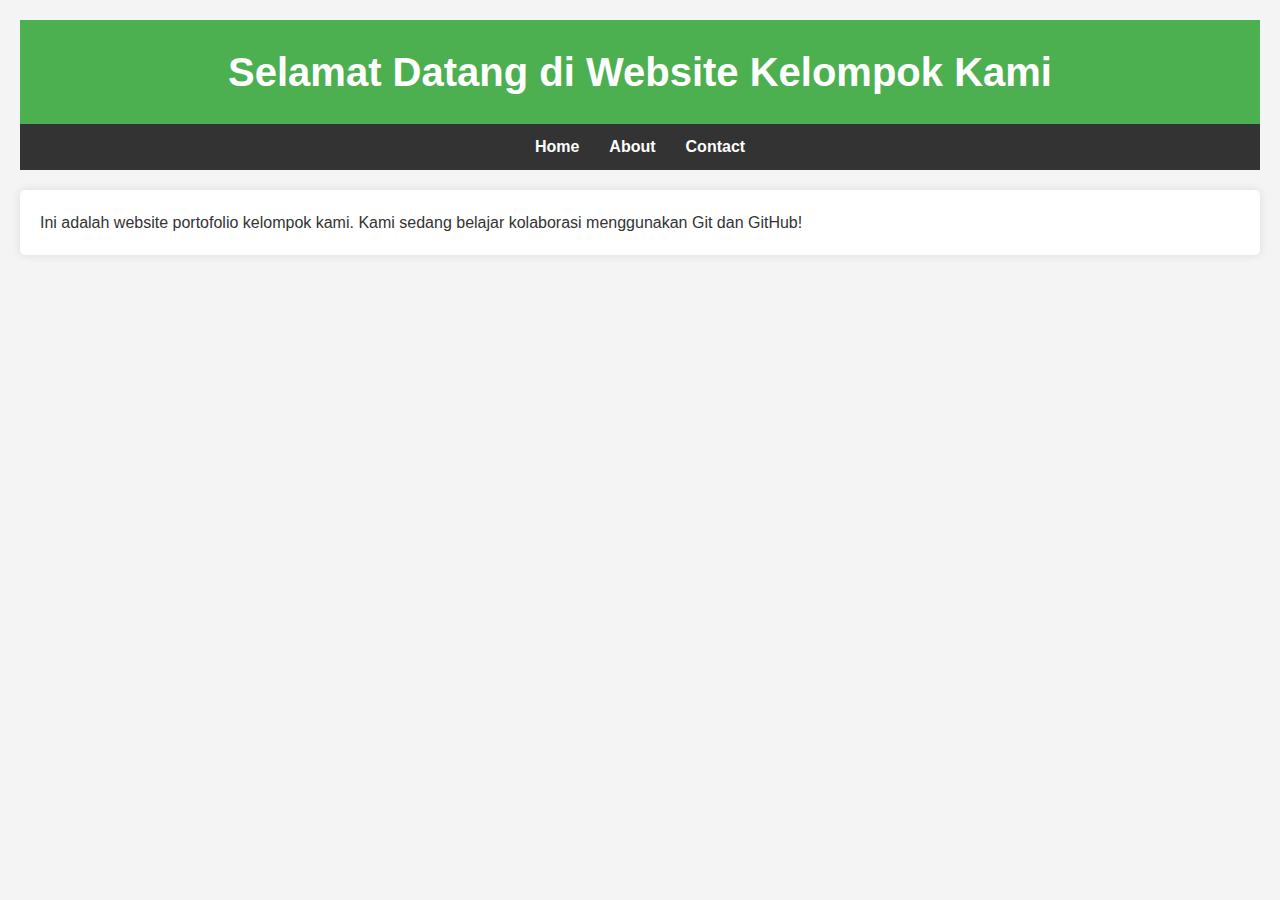
<file: index.html>
<!DOCTYPE html>
<html lang="id">
<head>
  <meta charset="UTF-8">
  <meta name="viewport" content="width=device-width, initial-scale=1.0">
  <title>Website Kelompok</title>
  <link rel="stylesheet" href="styles/style.css">
</head>
<body>
  <header>
    <h1>Selamat Datang di Website Kelompok Kami</h1>
  </header>
  <nav>
    <ul>
      <li><a href="index.html">Home</a></li>
      <li><a href="about.html">About</a></li>
      <li><a href="contact.html">Contact</a></li>
    </ul>
  </nav>
  <main>
    <p>Ini adalah website portofolio kelompok kami. Kami sedang belajar kolaborasi menggunakan Git dan GitHub!</p>
  </main>
</body>
</html>
</file>
<file: styles/style.css>
/* style.css */
/* Styling Global untuk Website */

/* Reset CSS */
* {
  margin: 0;
  padding: 0;
  box-sizing: border-box;
}

body {
  font-family: Arial, sans-serif;
  line-height: 1.6;
  background-color: #f4f4f4;
  color: #333;
  padding: 20px;
}

/* Header */
header {
  background-color: #4CAF50;
  color: white;
  padding: 20px 0;
  text-align: center;
}

header h1 {
  font-size: 2.5rem;
}

/* Navigasi */
nav {
  background-color: #333;
  padding: 10px;
  margin-bottom: 20px;
}

nav ul {
  list-style: none;
  display: flex;
  justify-content: center;
}

nav ul li {
  margin: 0 15px;
}

nav ul li a {
  color: white;
  text-decoration: none;
  font-weight: bold;
}

nav ul li a:hover {
  color: #4CAF50;
}

/* Main Content */
main {
  background-color: white;
  padding: 20px;
  border-radius: 5px;
  box-shadow: 0 0 10px rgba(0, 0, 0, 0.1);
}

/* Footer */
footer {
  text-align: center;
  margin-top: 20px;
  padding: 10px;
  background-color: #333;
  color: white;
}

/* Responsive Design */
@media (max-width: 768px) {
  nav ul {
    flex-direction: column;
    align-items: center;
  }

  nav ul li {
    margin: 10px 0;
  }

  header h1 {
    font-size: 2rem;
  }
}
</file>
